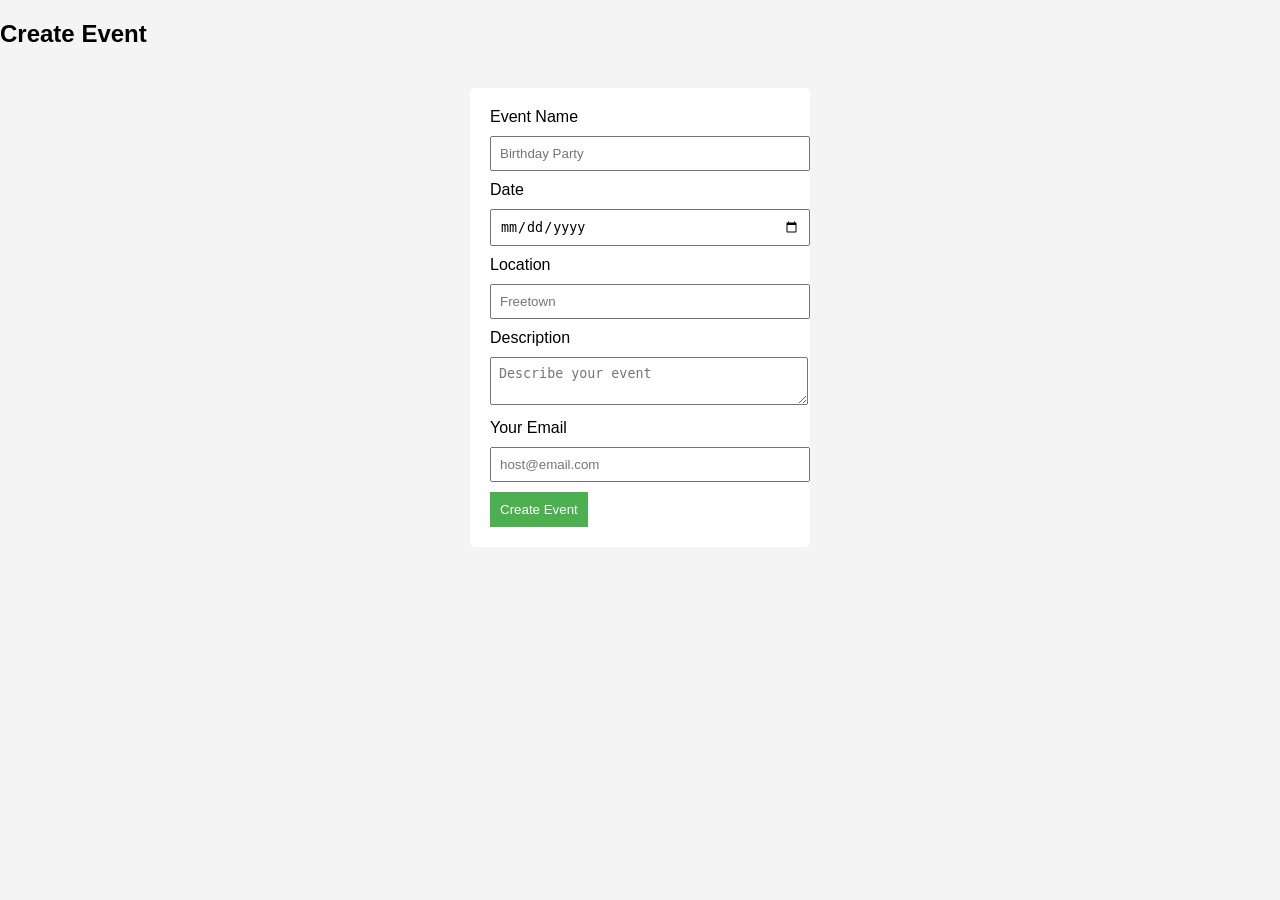
<file: create-event.html>
<!DOCTYPE html>
<html>
<head>
<title>Create Event</title>
<link rel="stylesheet" href="style.css">
</head>

<body>

<h2>Create Event</h2>

<form id="eventForm">

<label>Event Name</label>
<input type="text" placeholder="Birthday Party" required>

<label>Date</label>
<input type="date" required>

<label>Location</label>
<input type="text" placeholder="Freetown" required>

<label>Description</label>
<textarea placeholder="Describe your event"></textarea>

<label>Your Email</label>
<input type="email" placeholder="host@email.com" required>

<button type="submit">Create Event</button>

</form>

<script src="script.js"></script>

</body>
</html>
</file>
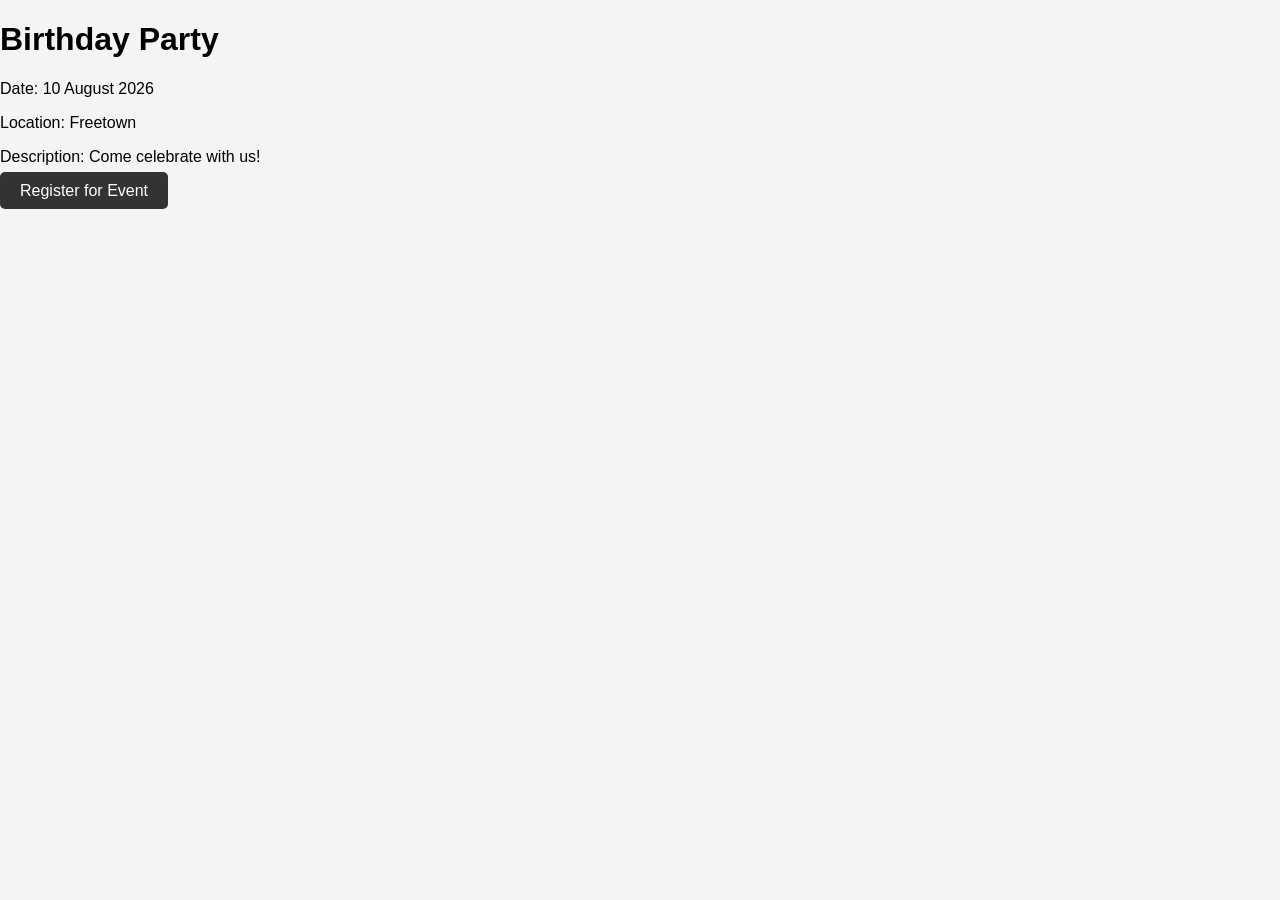
<file: event.html>
<!DOCTYPE html>
<html>
<head>
<title>Event Details</title>
<link rel="stylesheet" href="style.css">
</head>

<body>

<h1>Birthday Party</h1>

<p>Date: 10 August 2026</p>
<p>Location: Freetown</p>
<p>Description: Come celebrate with us!</p>

<a href="register.html" class="btn">Register for Event</a>

</body>
</html>
</file>
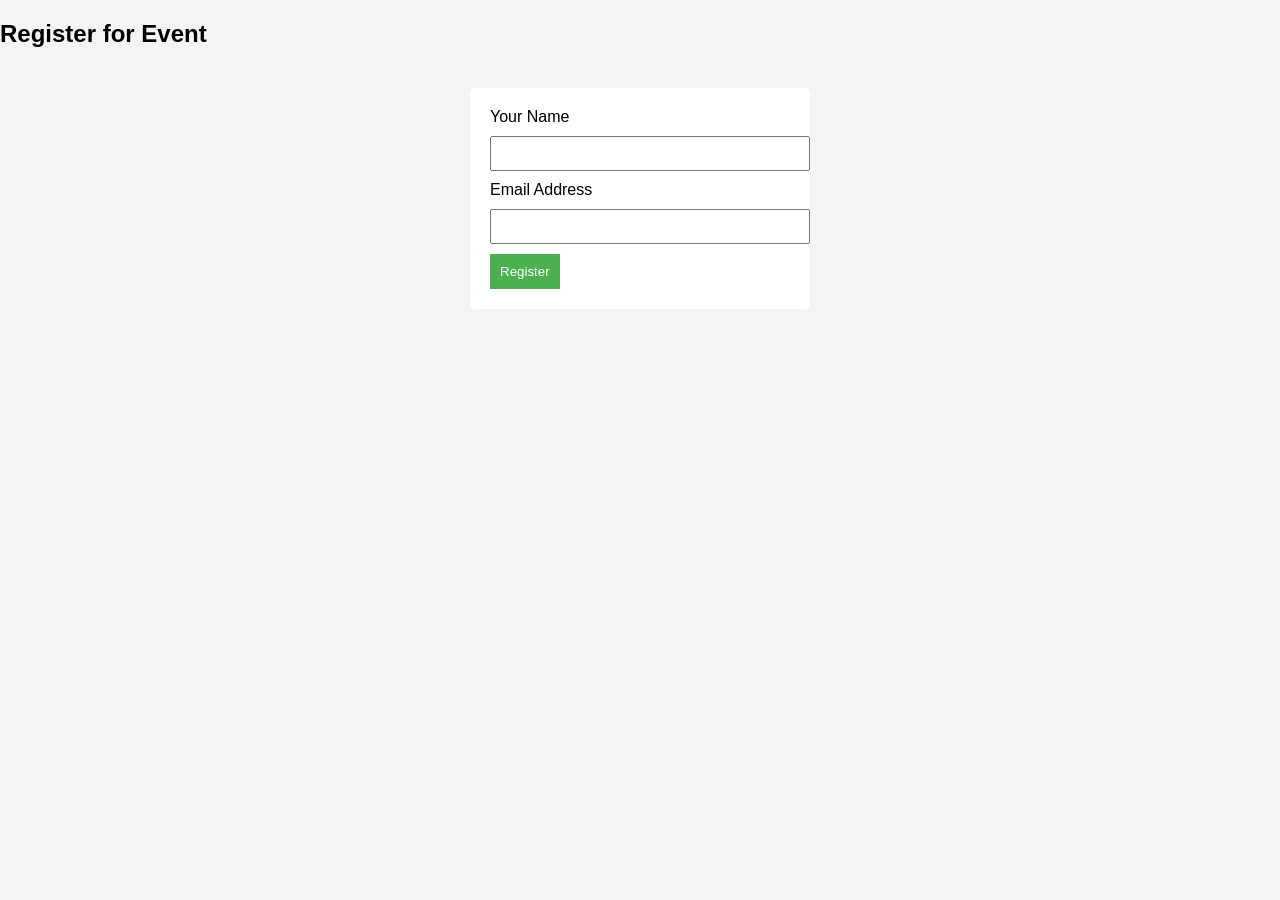
<file: register.html>
<!DOCTYPE html>
<html>
<head>
<title>Register</title>
<link rel="stylesheet" href="style.css">
</head>

<body>

<h2>Register for Event</h2>

<form id="registerForm">

<label>Your Name</label>
<input type="text" required>

<label>Email Address</label>
<input type="email" required>

<button type="submit">Register</button>

</form>

<script src="script.js"></script>

</body>
</html>
</file>
<file: style.css>
body{
font-family: Arial;
margin:0;
background:#f4f4f4;
}

header{
background:#333;
color:white;
padding:15px;
display:flex;
justify-content:space-between;
}

nav a{
color:white;
margin-left:15px;
text-decoration:none;
}

.hero{
text-align:center;
padding:80px;
background:#4CAF50;
color:white;
}

.btn{
background:#333;
color:white;
padding:10px 20px;
text-decoration:none;
border-radius:5px;
}

form{
width:300px;
margin:40px auto;
background:white;
padding:20px;
border-radius:5px;
}

input, textarea{
width:100%;
padding:8px;
margin:10px 0;
}

button{
background:#4CAF50;
color:white;
border:none;
padding:10px;
cursor:pointer;
}
</file>
